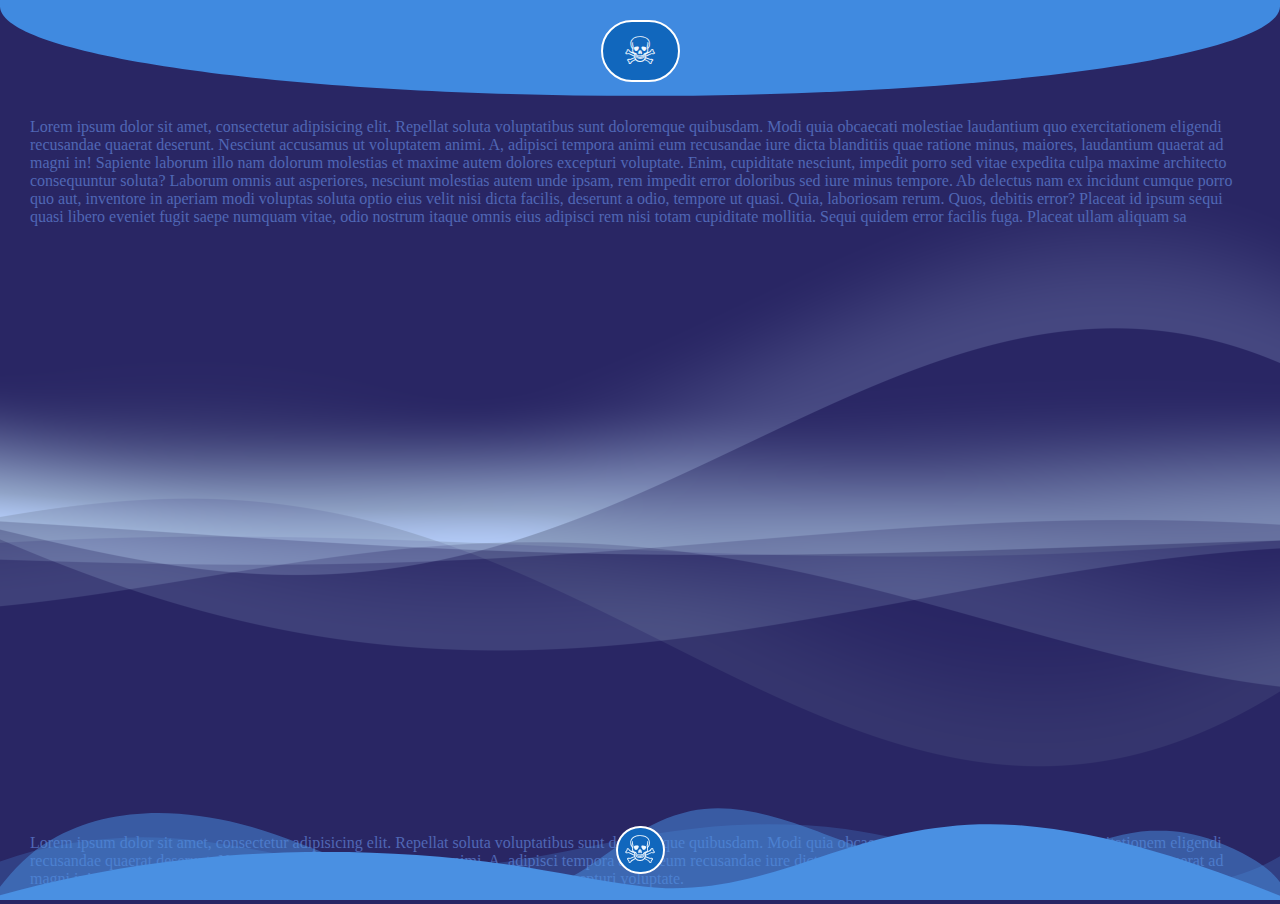
<file: index.html>
<!DOCTYPE html>
<html lang="en">
    <head>
        <meta charset="UTF-8">
        <meta http-equiv="X-UA-Compatible" content="IE=edge">
        <meta name="viewport" content="width=device-width, initial-scale=1.0">
        <title>Cheat Sheet</title>
        <!-- <link rel="stylesheet" href="reset_styles.css"> -->
        <link rel="stylesheet" href="styles.css">

    </head>
    <body>
  
</div>
          
        </div>
        <div class="navigation">
            <ul>
                <a href="" class="original-button">&#9760;</a>
                <!-- <a class="nav-link active" href="#">Terminal Commands</a>
                <a class="nav-link">HTML Links</a>
                <a class="nav-link">HTML Tables</a>
                <a class="nav-link">Java Script Basic</a>
                <a class="nav-link">Java Scrit Advanced</a> -->
            </ul>
        </div>
        <div class="main">
<p>Lorem ipsum dolor sit amet, consectetur adipisicing elit. Repellat soluta voluptatibus sunt doloremque quibusdam. Modi quia obcaecati molestiae laudantium quo exercitationem eligendi recusandae quaerat deserunt. Nesciunt accusamus ut voluptatem animi.
A, adipisci tempora animi eum recusandae iure dicta blanditiis quae ratione minus, maiores, laudantium quaerat ad magni in! Sapiente laborum illo nam dolorum molestias et maxime autem dolores excepturi voluptate.
Enim, cupiditate nesciunt, impedit porro sed vitae expedita culpa maxime architecto consequuntur soluta? Laborum omnis aut asperiores, nesciunt molestias autem unde ipsam, rem impedit error doloribus sed iure minus tempore.
Ab delectus nam ex incidunt cumque porro quo aut, inventore in aperiam modi voluptas soluta optio eius velit nisi dicta facilis, deserunt a odio, tempore ut quasi. Quia, laboriosam rerum.
Quos, debitis error? Placeat id ipsum sequi quasi libero eveniet fugit saepe numquam vitae, odio nostrum itaque omnis eius adipisci rem nisi totam cupiditate mollitia. Sequi quidem error facilis fuga.
Placeat ullam aliquam sa</p></div>

<p>Lorem ipsum dolor sit amet, consectetur adipisicing elit. Repellat soluta voluptatibus sunt doloremque quibusdam. Modi quia obcaecati molestiae laudantium quo exercitationem eligendi recusandae quaerat deserunt. Nesciunt accusamus ut voluptatem animi.
A, adipisci tempora animi eum recusandae iure dicta blanditiis quae ratione minus, maiores, laudantium quaerat ad magni in! Sapiente laborum illo nam dolorum molestias et maxime autem dolores excepturi voluptate.
</p>
        <footer>
            <div class="foo">
                <div></div>
                 <span href="" class="original-button1">&#9760;</span>
            </div>
           
        </footer>


    </body>
</html>
</file>
<file: styles.css>
body{
  background-image: url(./images/Waves.png);
  background-size:auto;
  background-color: #4c5ea9;
  color: rgb(80, 103, 181);
  margin: 0px;
  padding:0px;
  
  
}
.navigation{
  box-sizing: border-box;
  background-image: url(images/curve1.svg);
  /* background-color: #ffffff; */
  /* border-bottom: 1px solid #dddddd; */
  left: 0px;
  overflow-y: auto;
  padding:20px;
  position: sticky;
  text-align: center;
  top: 0px;
  width: 100%;
  z-index: 999;
}

.navigation ul{
  margin: 0px;
  padding: 0px;
}
.navigation a{
  color: #736B92;
  display: inline-block;
  font-family: 'Raleway', sans-serif;
  font-size: 16px;
  font-weight: 300;
  letter-spacing: 1px;
  padding: 10px 20px;
  text-transform: uppercase;
}
a.active{
  color: #2176FF;
  font-weight: 800;
  font-family: 'Amatic SC',sans-serif;
  font-size: 24px;
  padding: 0px 20px;
  text-align: center;
  text-transform: capitalize;
}

h2 { 
    color: #4CAF50;
    text-align: center;
    padding: 8px;
    width: auto;
    margin: 0 auto;
    letter-spacing: 1.8px;
    font-family:Impact, Haettenschweiler, 'Arial Narrow Bold', san-serif;
}

table {
    position: relative;
    z-index: 1;
    /* top: 90px; */
    margin: 0 auto;
	border-collapse: collapse;
	width: 90%;
    max-width: fit-content;

 
   
}
th, td {
	text-align: left;
	padding: 8px;
	border-bottom: 1px solid #ddd;

}

th {
	background-color: #4CAF50;
	color: white;
}

.language-bash {
    background-color: black;
    color: white;
    padding: 0.18em;
    font-style: normal;
}

.example {
    font-style: oblique;
}

thead {
  top: 100;
  width: 90%;
  background-color: #4CAF50;
  color: white;

}

.original-button {
  color: aliceblue !important;
  font-size: 38px!important;
  display: flex;
  align-items: center;
  justify-content: center;
  line-height: 1;
  text-decoration: none;
  border-radius: 100px;
  transition: 0.3s;
  background-color: #1167bd;
  border: 2px solid white;
}

.original-button:hover {
  opacity: .7;
  border: 2px solid white;
  background-color: #ddd;
  color: red !important;
  
}

div.foo {

  background-image: url(/images/wavesOpacity.svg);
  z-index: 999;
  position: fixed;
  bottom: 0;
  width: 100%;
  height: 100px;
  overflow-y: auto;
  /* padding:20px; */
   -moz-transform: scaleY(-1);
    -o-transform: scaleY(-1);
    -webkit-transform: scaleY(-1);
    transform: scaleY(-1);
    filter: FlipV;
    -ms-filter: "FlipV";

}

.foo {
  display:flex ;
  align-items: center ;
  justify-content: center ;
}

.original-button1 {
  color: aliceblue !important;
  font-size: 38px;
  display:flex ;
  align-items: center ;
  justify-content: center ;
  width: 45px;
  text-decoration: none;
  border-radius: 100px;
  transition: 0.3s;
  background-color: #1167bd;
  border: 2px solid white;
   -moz-transform: scaleY(-1);
    -o-transform: scaleY(-1);
    -webkit-transform: scaleY(-1);
    transform: scaleY(-1);
    filter: FlipV;
    -ms-filter: "FlipV";
}
.original-button1:hover {
  opacity: .7;
  border: 5px solid white;
  
}

p {
  margin-left: 30px;
  margin-right: 30px;
}

div.main {
  min-height: 700px;
}
</file>
